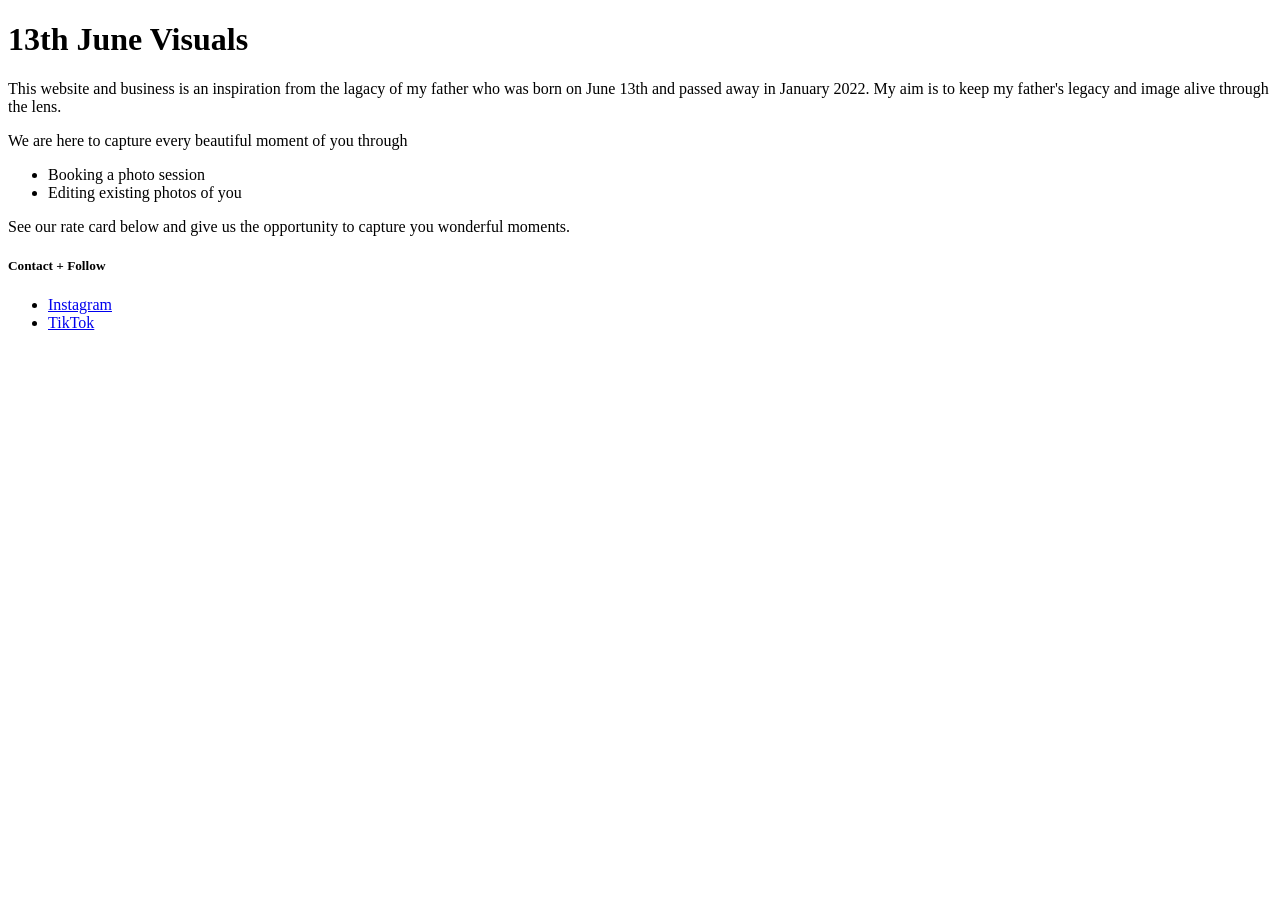
<file: 13thJune.html>
<!DOCTYPE html>
<html lang="en-US">
    <head>
        <meta charset="UTF-8">
        <title>13th June</title>
    </head>

    <body>
        <h1>13th June Visuals</h1>
        <p>This website and business is an inspiration from the lagacy of my father who was born on June 13th and passed away in January 2022. My aim is to keep my father's legacy and image alive through the lens.</p>
        <p>We are here to capture every beautiful moment of you through</p>
        <ul>
            <li>Booking a photo session</li>
            <li>Editing existing photos of you</li>
        </ul>
        <p>See our rate card below and give us the opportunity to capture you wonderful moments.</p>
        <h5>Contact + Follow</h5>
        <ul>
        <li>
                <a href="https://www.instagram.com/13thjune__?igsh=MWg0azI2ZnF0enJ3aQ%3D%3D&utm_source=qr">Instagram</a>
            </li>
            <li>
                <a href="https://www.tiktok.com/@_13thjune?_r=1&_t=ZS-980ULTTPkyj">TikTok</a>
            </li>
        </ul>
    </body>
</html>
</file>
